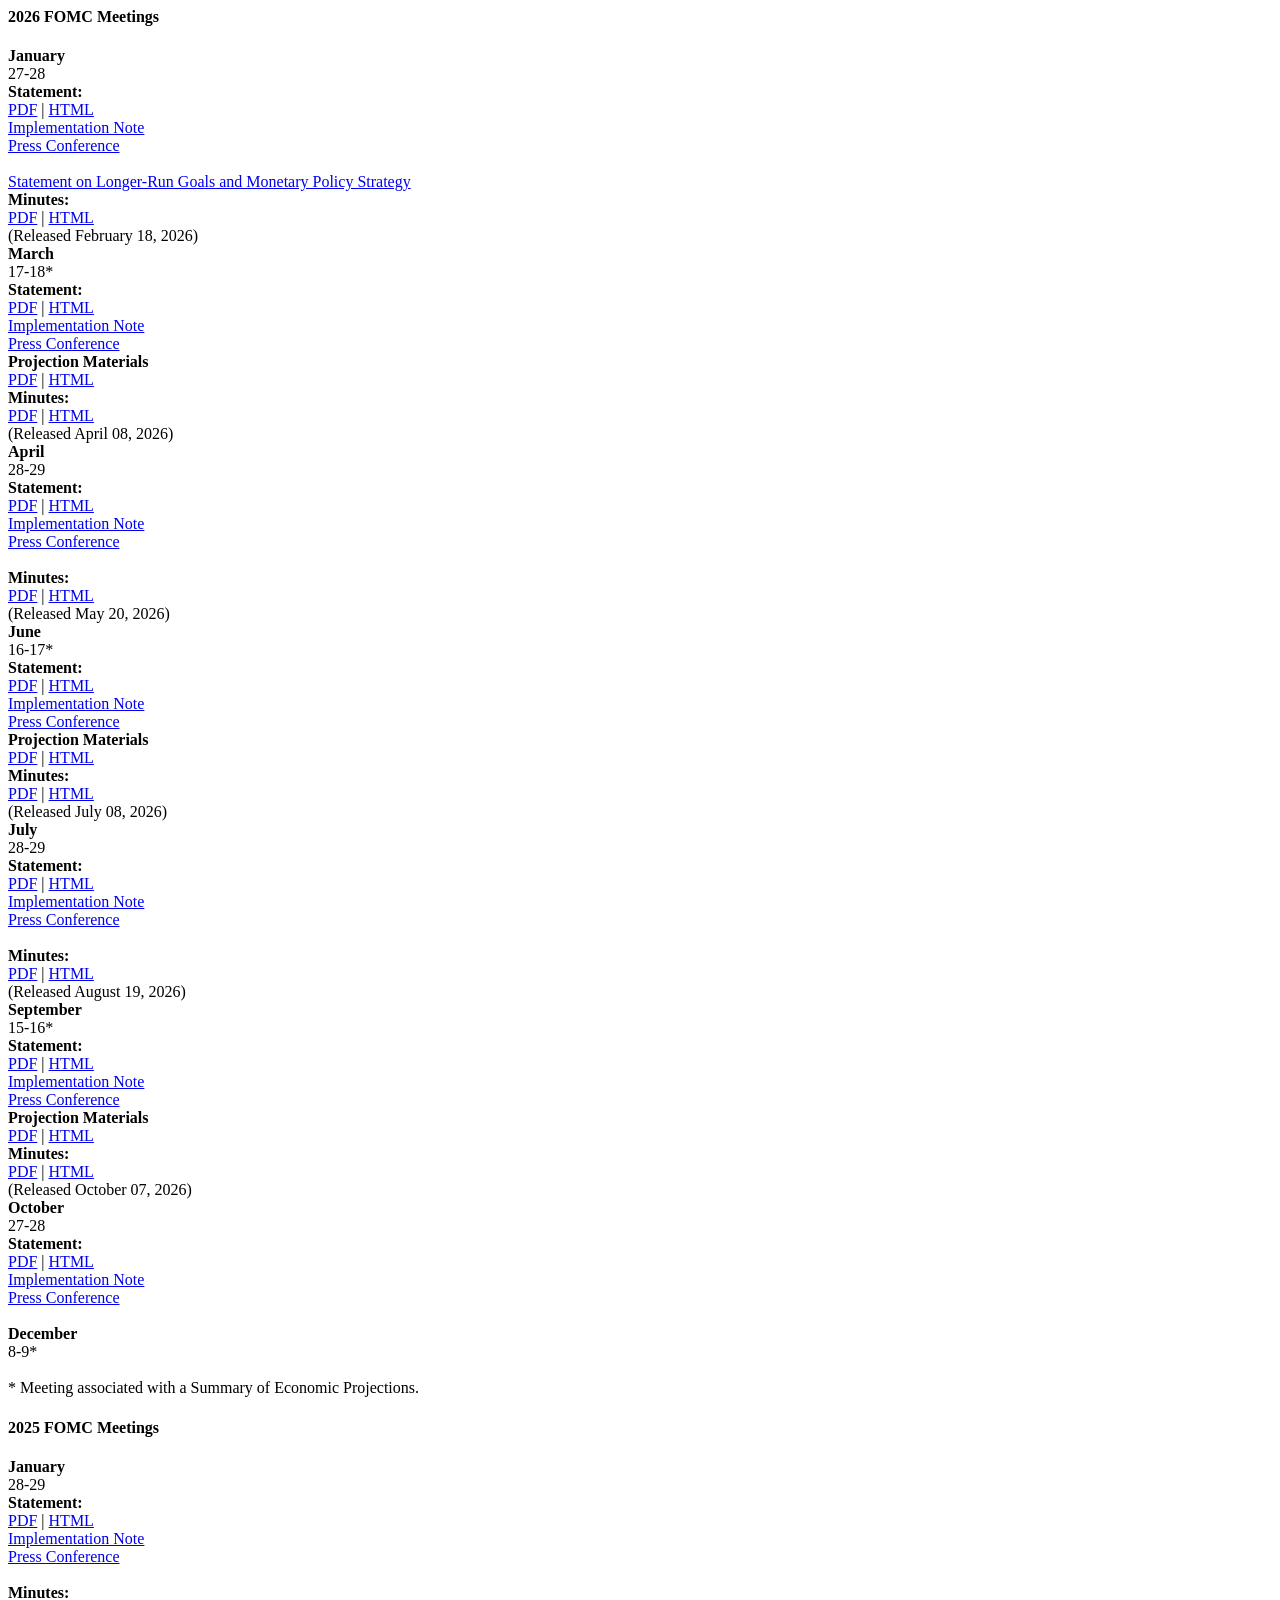
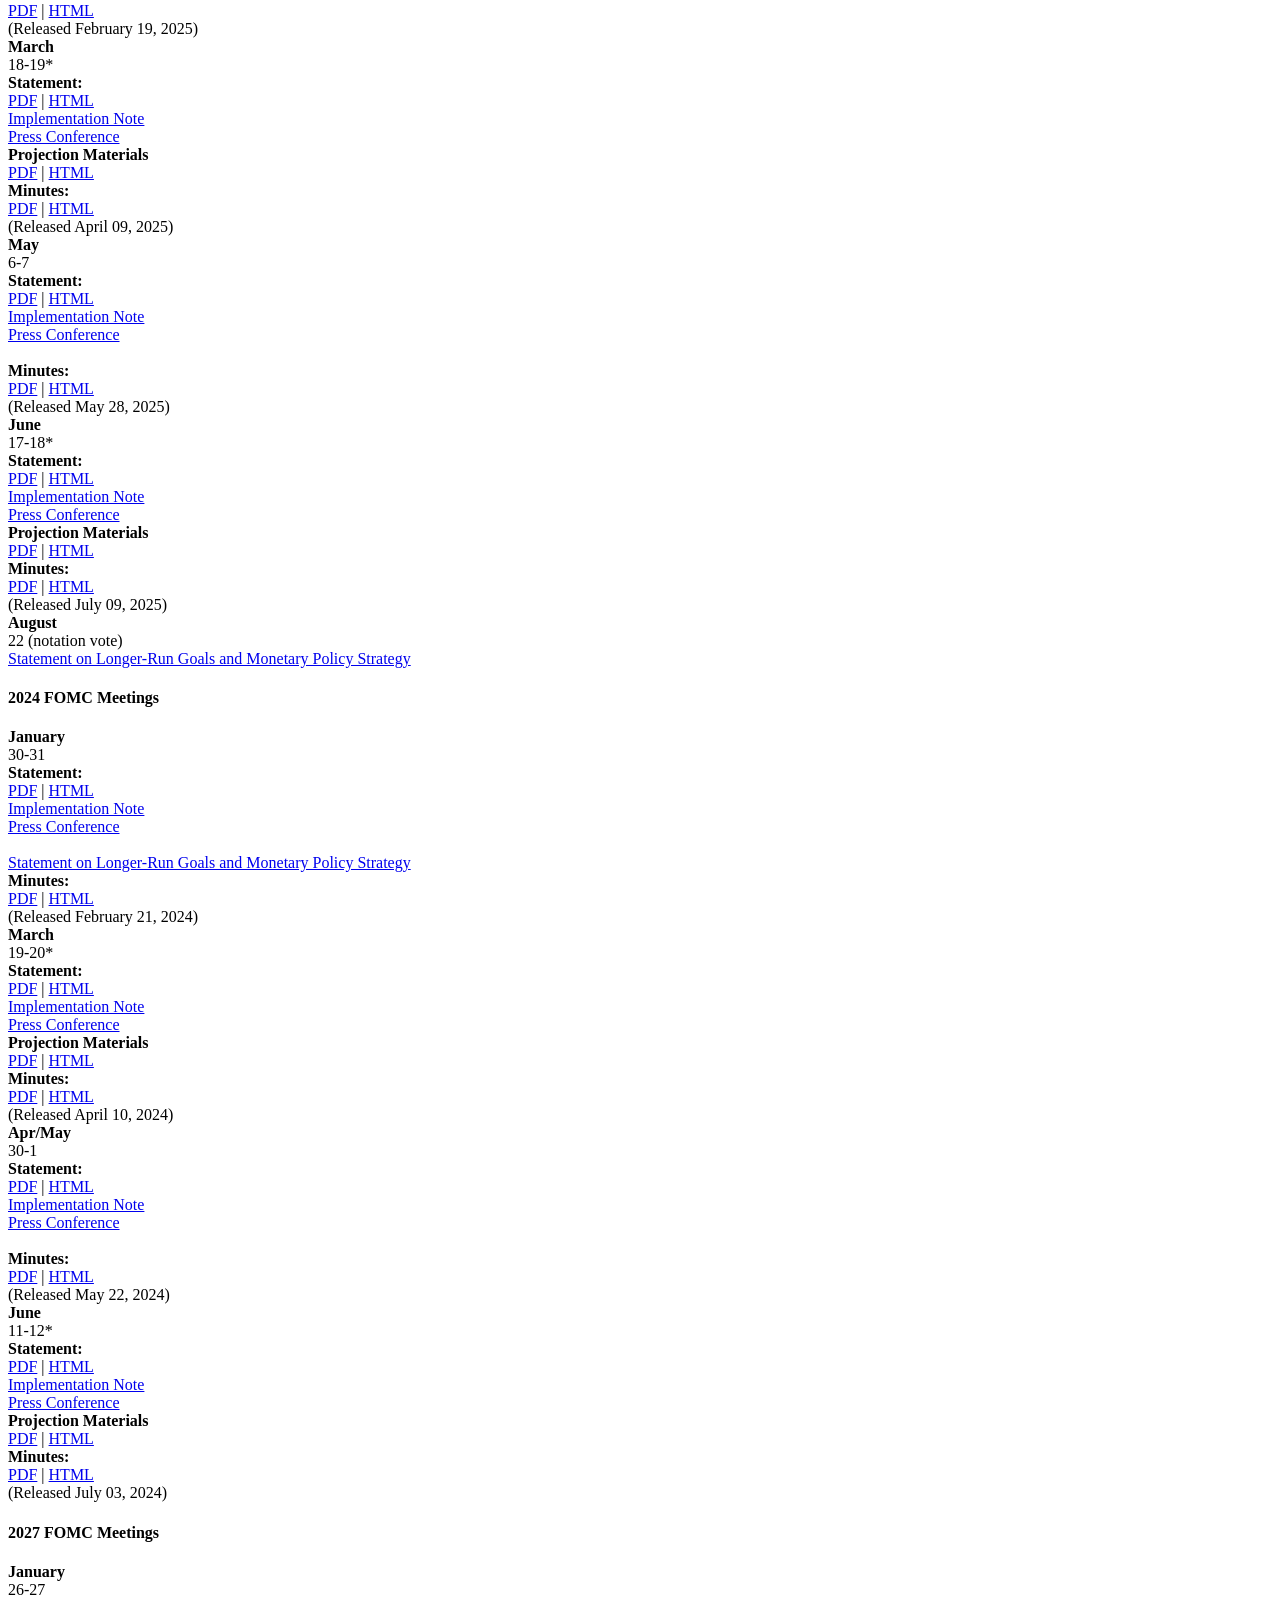
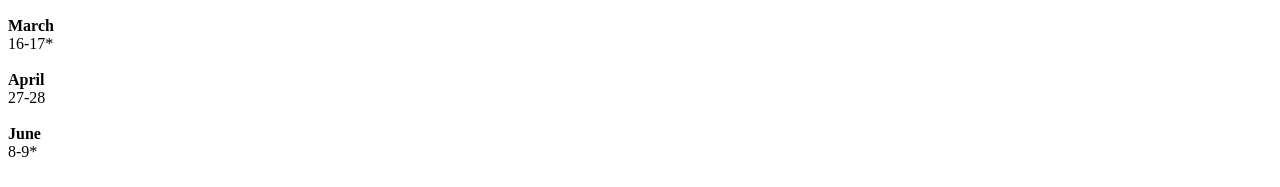
<file: tests/fixtures/fomc_calendar_sample.htm>
<!-- Trimmed from https://www.federalreserve.gov/monetarypolicy/fomccalendars.htm (fetched 2026-10-29). US-government work, public domain. Used only as a parser test fixture. -->
<html><body>
<div class="panel panel-default"><div class="panel-heading"><h4><a id="42828">2026 FOMC Meetings</a></h4></div>






        <div class="row fomc-meeting" ">
            <div class="fomc-meeting__month col-xs-5 col-sm-3 col-md-2"><strong>January</strong></div>
            <div class="fomc-meeting__date col-xs-4 col-sm-9 col-md-10 col-lg-1">27-28</div>
            <div class="col-xs-12 col-md-4 col-lg-2">
               <strong>Statement:</strong><br>
               <a href="/monetarypolicy/files/monetary20260128a1.pdf">PDF</a> | <a href="/newsevents/pressreleases/monetary20260128a.htm">HTML</a><br>
                <a href="/newsevents/pressreleases/monetary20260128a1.htm">Implementation Note</a>
            </div>
            <div class="col-xs-12 col-md-4 col-lg-3">
                <a href="/monetarypolicy/fomcpressconf20260128.htm">Press Conference</a><br>
                <br>
                <a href="/newsevents/pressreleases/monetary20260128b.htm">Statement on Longer-Run Goals and Monetary Policy Strategy</a>
            </div>
            <div class="col-xs-12 col-md-4 col-lg-4 fomc-meeting__minutes">
                <strong>Minutes:</strong><br>
                <a href="/monetarypolicy/files/fomcminutes20260128.pdf">PDF</a> | <a href="/monetarypolicy/fomcminutes20260128.htm">HTML</a>
                <br> (Released February 18, 2026)
            </div>
        </div>
        <div class="fomc-meeting--shaded row fomc-meeting" ">
            <div class="fomc-meeting--shaded fomc-meeting__month col-xs-5 col-sm-3 col-md-2"><strong>March</strong></div>
            <div class="fomc-meeting__date col-xs-4 col-sm-9 col-md-10 col-lg-1">17-18*</div>
            <div class="col-xs-12 col-md-4 col-lg-2">
               <strong>Statement:</strong><br>
               <a href="/monetarypolicy/files/monetary20260318a1.pdf">PDF</a> | <a href="/newsevents/pressreleases/monetary20260318a.htm">HTML</a><br>
                <a href="/newsevents/pressreleases/monetary20260318a1.htm">Implementation Note</a>
            </div>
            <div class="col-xs-12 col-md-4 col-lg-3">
                <a href="/monetarypolicy/fomcpresconf20260318.htm">Press Conference</a><br>
                <strong>Projection Materials</strong><br>
                <a href="/monetarypolicy/files/fomcprojtabl20260318.pdf">PDF</a> | <a href="/monetarypolicy/fomcprojtabl20260318.htm">HTML</a>
                <br>
            </div>
            <div class="col-xs-12 col-md-4 col-lg-4 fomc-meeting__minutes">
                <strong>Minutes:</strong><br>
                <a href="/monetarypolicy/files/fomcminutes20260318.pdf">PDF</a> | <a href="/monetarypolicy/fomcminutes20260318.htm">HTML</a>
                <br> (Released April 08, 2026)
            </div>
        </div>
        <div class="row fomc-meeting" ">
            <div class="fomc-meeting__month col-xs-5 col-sm-3 col-md-2"><strong>April</strong></div>
            <div class="fomc-meeting__date col-xs-4 col-sm-9 col-md-10 col-lg-1">28-29</div>
            <div class="col-xs-12 col-md-4 col-lg-2">
               <strong>Statement:</strong><br>
               <a href="/monetarypolicy/files/monetary20260429a1.pdf">PDF</a> | <a href="/newsevents/pressreleases/monetary20260429a.htm">HTML</a><br>
                <a href="/newsevents/pressreleases/monetary20260429a1.htm">Implementation Note</a>
            </div>
            <div class="col-xs-12 col-md-4 col-lg-3">
                <a href="/monetarypolicy/fomcpresconf20260429.htm">Press Conference</a><br>
                <br>
            </div>
            <div class="col-xs-12 col-md-4 col-lg-4 fomc-meeting__minutes">
                <strong>Minutes:</strong><br>
                <a href="/monetarypolicy/files/fomcminutes20260429.pdf">PDF</a> | <a href="/monetarypolicy/fomcminutes20260429.htm">HTML</a>
                <br> (Released May 20, 2026)
            </div>
        </div>
        <div class="fomc-meeting--shaded row fomc-meeting" ">
            <div class="fomc-meeting--shaded fomc-meeting__month col-xs-5 col-sm-3 col-md-2"><strong>June</strong></div>
            <div class="fomc-meeting__date col-xs-4 col-sm-9 col-md-10 col-lg-1">16-17*</div>
            <div class="col-xs-12 col-md-4 col-lg-2">
               <strong>Statement:</strong><br>
               <a href="/monetarypolicy/files/monetary20260617a1.pdf">PDF</a> | <a href="/newsevents/pressreleases/monetary20260617a.htm">HTML</a><br>
                <a href="/newsevents/pressreleases/monetary20260617a1.htm">Implementation Note</a>
            </div>
            <div class="col-xs-12 col-md-4 col-lg-3">
                <a href="/monetarypolicy/fomcpresconf20260617.htm">Press Conference</a><br>
                <strong>Projection Materials</strong><br>
                <a href="/monetarypolicy/files/fomcprojtabl20260617.pdf">PDF</a> | <a href="/monetarypolicy/fomcprojtabl20260617.htm">HTML</a>
                <br>
            </div>
            <div class="col-xs-12 col-md-4 col-lg-4 fomc-meeting__minutes">
                <strong>Minutes:</strong><br>
                <a href="/monetarypolicy/files/fomcminutes20260617.pdf">PDF</a> | <a href="/monetarypolicy/fomcminutes20260617.htm">HTML</a>
                <br> (Released July 08, 2026)
            </div>
        </div>
        <div class="row fomc-meeting" ">
            <div class="fomc-meeting__month col-xs-5 col-sm-3 col-md-2"><strong>July</strong></div>
            <div class="fomc-meeting__date col-xs-4 col-sm-9 col-md-10 col-lg-1">28-29</div>
            <div class="col-xs-12 col-md-4 col-lg-2">
               <strong>Statement:</strong><br>
               <a href="/monetarypolicy/files/monetary20260729a1.pdf">PDF</a> | <a href="/newsevents/pressreleases/monetary20260729a.htm">HTML</a><br>
                <a href="/newsevents/pressreleases/monetary20260729a1.htm">Implementation Note</a>
            </div>
            <div class="col-xs-12 col-md-4 col-lg-3">
                <a href="/monetarypolicy/fomcpresconf20260729.htm">Press Conference</a><br>
                <br>
            </div>
            <div class="col-xs-12 col-md-4 col-lg-4 fomc-meeting__minutes">
                <strong>Minutes:</strong><br>
                <a href="/monetarypolicy/files/fomcminutes20260729.pdf">PDF</a> | <a href="/monetarypolicy/fomcminutes20260729.htm">HTML</a>
                <br> (Released August 19, 2026)
            </div>
        </div>
        <div class="fomc-meeting--shaded row fomc-meeting" ">
            <div class="fomc-meeting--shaded fomc-meeting__month col-xs-5 col-sm-3 col-md-2"><strong>September</strong></div>
            <div class="fomc-meeting__date col-xs-4 col-sm-9 col-md-10 col-lg-1">15-16*</div>
            <div class="col-xs-12 col-md-4 col-lg-2">
               <strong>Statement:</strong><br>
               <a href="/monetarypolicy/files/monetary20260916a1.pdf">PDF</a> | <a href="/newsevents/pressreleases/monetary20260916a.htm">HTML</a><br>
                <a href="/newsevents/pressreleases/monetary20260916a1.htm">Implementation Note</a>
            </div>
            <div class="col-xs-12 col-md-4 col-lg-3">
                <a href="/monetarypolicy/fomcpresconf20260916.htm">Press Conference</a><br>
                <strong>Projection Materials</strong><br>
                <a href="/monetarypolicy/files/fomcprojtabl20260916.pdf">PDF</a> | <a href="/monetarypolicy/fomcprojtabl20260916.htm">HTML</a>
                <br>
            </div>
            <div class="col-xs-12 col-md-4 col-lg-4 fomc-meeting__minutes">
                <strong>Minutes:</strong><br>
                <a href="/monetarypolicy/files/fomcminutes20260916.pdf">PDF</a> | <a href="/monetarypolicy/fomcminutes20260916.htm">HTML</a>
                <br> (Released October 07, 2026)
            </div>
        </div>
        <div class="row fomc-meeting" ">
            <div class="fomc-meeting__month col-xs-5 col-sm-3 col-md-2"><strong>October</strong></div>
            <div class="fomc-meeting__date col-xs-4 col-sm-9 col-md-10 col-lg-1">27-28</div>
            <div class="col-xs-12 col-md-4 col-lg-2">
               <strong>Statement:</strong><br>
               <a href="/monetarypolicy/files/monetary20261028a1.pdf">PDF</a> | <a href="/newsevents/pressreleases/monetary20261028a.htm">HTML</a><br>
                <a href="/newsevents/pressreleases/monetary20261028a1.htm">Implementation Note</a>
            </div>
            <div class="col-xs-12 col-md-4 col-lg-3">
                <a href="/monetarypolicy/fomcpresconf20261028.htm">Press Conference</a><br>
                <br>
            </div>
            <div class="col-xs-12 col-md-4 col-lg-4 fomc-meeting__minutes">
            </div>
        </div>
        <div class="fomc-meeting--shaded row fomc-meeting" ">
            <div class="fomc-meeting--shaded fomc-meeting__month col-xs-5 col-sm-3 col-md-2"><strong>December</strong></div>
            <div class="fomc-meeting__date col-xs-4 col-sm-9 col-md-10 col-lg-1">8-9*</div>
            <div class="col-xs-12 col-md-4 col-lg-2">
            </div>
            <div class="col-xs-12 col-md-4 col-lg-3">
                <br>
            </div>
            <div class="col-xs-12 col-md-4 col-lg-4 fomc-meeting__minutes">
            </div>
        </div>
<div class="panel-footer">* Meeting associated with a Summary of Economic Projections.  </div>
</div>
</div>
<div class="panel panel-default"><div class="panel-heading"><h4><a id="42827">2025 FOMC Meetings</a></h4></div>






        <div class="row fomc-meeting" ">
            <div class="fomc-meeting__month col-xs-5 col-sm-3 col-md-2"><strong>January</strong></div>
            <div class="fomc-meeting__date col-xs-4 col-sm-9 col-md-10 col-lg-1">28-29</div>
            <div class="col-xs-12 col-md-4 col-lg-2">
               <strong>Statement:</strong><br>
               <a href="/monetarypolicy/files/monetary20250129a1.pdf">PDF</a> | <a href="/newsevents/pressreleases/monetary20250129a.htm">HTML</a><br>
                <a href="/newsevents/pressreleases/monetary20250129a1.htm">Implementation Note</a>
            </div>
            <div class="col-xs-12 col-md-4 col-lg-3">
                <a href="/monetarypolicy/fomcpresconf20250129.htm">Press Conference</a><br>
                <br>
            </div>
            <div class="col-xs-12 col-md-4 col-lg-4 fomc-meeting__minutes">
                <strong>Minutes:</strong><br>
                <a href="/monetarypolicy/files/fomcminutes20250129.pdf">PDF</a> | <a href="/monetarypolicy/fomcminutes20250129.htm">HTML</a>
                <br> (Released February 19, 2025)
            </div>
        </div>
        <div class="fomc-meeting--shaded row fomc-meeting" ">
            <div class="fomc-meeting--shaded fomc-meeting__month col-xs-5 col-sm-3 col-md-2"><strong>March</strong></div>
            <div class="fomc-meeting__date col-xs-4 col-sm-9 col-md-10 col-lg-1">18-19*</div>
            <div class="col-xs-12 col-md-4 col-lg-2">
               <strong>Statement:</strong><br>
               <a href="/monetarypolicy/files/monetary20250319a1.pdf">PDF</a> | <a href="/newsevents/pressreleases/monetary20250319a.htm">HTML</a><br>
                <a href="/newsevents/pressreleases/monetary20250319a1.htm">Implementation Note</a>
            </div>
            <div class="col-xs-12 col-md-4 col-lg-3">
                <a href="/monetarypolicy/fomcpresconf20250319.htm">Press Conference</a><br>
                <strong>Projection Materials</strong><br>
                <a href="/monetarypolicy/files/fomcprojtabl20250319.pdf">PDF</a> | <a href="/monetarypolicy/fomcprojtabl20250319.htm">HTML</a>
                <br>
            </div>
            <div class="col-xs-12 col-md-4 col-lg-4 fomc-meeting__minutes">
                <strong>Minutes:</strong><br>
                <a href="/monetarypolicy/files/fomcminutes20250319.pdf">PDF</a> | <a href="/monetarypolicy/fomcminutes20250319.htm">HTML</a>
                <br> (Released April 09, 2025)
            </div>
        </div>
        <div class="row fomc-meeting" ">
            <div class="fomc-meeting__month col-xs-5 col-sm-3 col-md-2"><strong>May</strong></div>
            <div class="fomc-meeting__date col-xs-4 col-sm-9 col-md-10 col-lg-1">6-7</div>
            <div class="col-xs-12 col-md-4 col-lg-2">
               <strong>Statement:</strong><br>
               <a href="/monetarypolicy/files/monetary20250507a1.pdf">PDF</a> | <a href="/newsevents/pressreleases/monetary20250507a.htm">HTML</a><br>
                <a href="/newsevents/pressreleases/monetary20250507a1.htm">Implementation Note</a>
            </div>
            <div class="col-xs-12 col-md-4 col-lg-3">
                <a href="/monetarypolicy/fomcpresconf20250507.htm">Press Conference</a><br>
                <br>
            </div>
            <div class="col-xs-12 col-md-4 col-lg-4 fomc-meeting__minutes">
                <strong>Minutes:</strong><br>
                <a href="/monetarypolicy/files/fomcminutes20250507.pdf">PDF</a> | <a href="/monetarypolicy/fomcminutes20250507.htm">HTML</a>
                <br> (Released May 28, 2025)
            </div>
        </div>
        <div class="fomc-meeting--shaded row fomc-meeting" ">
            <div class="fomc-meeting--shaded fomc-meeting__month col-xs-5 col-sm-3 col-md-2"><strong>June</strong></div>
            <div class="fomc-meeting__date col-xs-4 col-sm-9 col-md-10 col-lg-1">17-18*</div>
            <div class="col-xs-12 col-md-4 col-lg-2">
               <strong>Statement:</strong><br>
               <a href="/monetarypolicy/files/monetary20250618a1.pdf">PDF</a> | <a href="/newsevents/pressreleases/monetary20250618a.htm">HTML</a><br>
                <a href="/newsevents/pressreleases/monetary20250618a1.htm">Implementation Note</a>
            </div>
            <div class="col-xs-12 col-md-4 col-lg-3">
                <a href="/monetarypolicy/fomcpresconf20250618.htm">Press Conference</a><br>
                <strong>Projection Materials</strong><br>
                <a href="/monetarypolicy/files/fomcprojtabl20250618.pdf">PDF</a> | <a href="/monetarypolicy/fomcprojtabl20250618.htm">HTML</a>
                <br>
            </div>
            <div class="col-xs-12 col-md-4 col-lg-4 fomc-meeting__minutes">
                <strong>Minutes:</strong><br>
                <a href="/monetarypolicy/files/fomcminutes20250618.pdf">PDF</a> | <a href="/monetarypolicy/fomcminutes20250618.htm">HTML</a>
                <br> (Released July 09, 2025)
            </div>
        </div>
        <div class="fomc-meeting--shaded row fomc-meeting">
    <div class="fomc-meeting__month col-xs-5 col-sm-3 col-md-2"><strong>August</strong></div>
    <div class="fomc-meeting__date col-xs-4 col-sm-9 col-md-10 col-lg-2">22 (notation vote)</div>
    <div class="col-xs-12 col-md-4 col-lg-2">
                <a href="/newsevents/pressreleases/monetary20250822a.htm">Statement on Longer-Run Goals and Monetary Policy Strategy</a>
    </div>
    <div class="col-xs-12 col-md-4 col-lg-2">
    </div>
    <div class="col-xs-12 col-md-4 col-lg-4 fomc-meeting__minutes">
    </div>
</div>
        </div>
<div class="panel panel-default"><div class="panel-heading"><h4><a id="39116">2024 FOMC Meetings</a></h4></div>






        <div class="row fomc-meeting" ">
            <div class="fomc-meeting__month col-xs-5 col-sm-3 col-md-2"><strong>January</strong></div>
            <div class="fomc-meeting__date col-xs-4 col-sm-9 col-md-10 col-lg-1">30-31</div>
            <div class="col-xs-12 col-md-4 col-lg-2">
               <strong>Statement:</strong><br>
               <a href="/monetarypolicy/files/monetary20240131a1.pdf">PDF</a> | <a href="/newsevents/pressreleases/monetary20240131a.htm">HTML</a><br>
                <a href="/newsevents/pressreleases/monetary20240131a1.htm">Implementation Note</a>
            </div>
            <div class="col-xs-12 col-md-4 col-lg-3">
                <a href="/monetarypolicy/fomcpresconf20240131.htm">Press Conference</a><br>
                <br>
                <a href="/newsevents/pressreleases/monetary20240131b.htm">Statement on Longer-Run Goals and Monetary Policy Strategy</a>
            </div>
            <div class="col-xs-12 col-md-4 col-lg-4 fomc-meeting__minutes">
                <strong>Minutes:</strong><br>
                <a href="/monetarypolicy/files/fomcminutes20240131.pdf">PDF</a> | <a href="/monetarypolicy/fomcminutes20240131.htm">HTML</a>
                <br> (Released February 21, 2024)
            </div>
        </div>
        <div class="fomc-meeting--shaded row fomc-meeting" ">
            <div class="fomc-meeting--shaded fomc-meeting__month col-xs-5 col-sm-3 col-md-2"><strong>March</strong></div>
            <div class="fomc-meeting__date col-xs-4 col-sm-9 col-md-10 col-lg-1">19-20*</div>
            <div class="col-xs-12 col-md-4 col-lg-2">
               <strong>Statement:</strong><br>
               <a href="/monetarypolicy/files/monetary20240320a1.pdf">PDF</a> | <a href="/newsevents/pressreleases/monetary20240320a.htm">HTML</a><br>
                <a href="/newsevents/pressreleases/monetary20240320a1.htm">Implementation Note</a>
            </div>
            <div class="col-xs-12 col-md-4 col-lg-3">
                <a href="/monetarypolicy/fomcpresconf20240320.htm">Press Conference</a><br>
                <strong>Projection Materials</strong><br>
                <a href="/monetarypolicy/files/fomcprojtabl20240320.pdf">PDF</a> | <a href="/monetarypolicy/fomcprojtabl20240320.htm">HTML</a>
                <br>
            </div>
            <div class="col-xs-12 col-md-4 col-lg-4 fomc-meeting__minutes">
                <strong>Minutes:</strong><br>
                <a href="/monetarypolicy/files/fomcminutes20240320.pdf">PDF</a> | <a href="/monetarypolicy/fomcminutes20240320.htm">HTML</a>
                <br> (Released April 10, 2024)
            </div>
        </div>
        <div class="row fomc-meeting" ">
            <div class="fomc-meeting__month col-xs-5 col-sm-3 col-md-2"><strong>Apr/May</strong></div>
            <div class="fomc-meeting__date col-xs-4 col-sm-9 col-md-10 col-lg-1">30-1</div>
            <div class="col-xs-12 col-md-4 col-lg-2">
               <strong>Statement:</strong><br>
               <a href="/monetarypolicy/files/monetary20240501a1.pdf">PDF</a> | <a href="/newsevents/pressreleases/monetary20240501a.htm">HTML</a><br>
                <a href="/newsevents/pressreleases/monetary20240501a1.htm">Implementation Note</a>
            </div>
            <div class="col-xs-12 col-md-4 col-lg-3">
                <a href="/monetarypolicy/fomcpresconf20240501.htm">Press Conference</a><br>
                <br>
            </div>
            <div class="col-xs-12 col-md-4 col-lg-4 fomc-meeting__minutes">
                <strong>Minutes:</strong><br>
                <a href="/monetarypolicy/files/fomcminutes20240501.pdf">PDF</a> | <a href="/monetarypolicy/fomcminutes20240501.htm">HTML</a>
                <br> (Released May 22, 2024)
            </div>
        </div>
        <div class="fomc-meeting--shaded row fomc-meeting" ">
            <div class="fomc-meeting--shaded fomc-meeting__month col-xs-5 col-sm-3 col-md-2"><strong>June</strong></div>
            <div class="fomc-meeting__date col-xs-4 col-sm-9 col-md-10 col-lg-1">11-12*</div>
            <div class="col-xs-12 col-md-4 col-lg-2">
               <strong>Statement:</strong><br>
               <a href="/monetarypolicy/files/monetary20240612a1.pdf">PDF</a> | <a href="/newsevents/pressreleases/monetary20240612a.htm">HTML</a><br>
                <a href="/newsevents/pressreleases/monetary20240612a1.htm">Implementation Note</a>
            </div>
            <div class="col-xs-12 col-md-4 col-lg-3">
                <a href="/monetarypolicy/fomcpresconf20240612.htm">Press Conference</a><br>
                <strong>Projection Materials</strong><br>
                <a href="/monetarypolicy/files/fomcprojtabl20240612.pdf">PDF</a> | <a href="/monetarypolicy/fomcprojtabl20240612.htm">HTML</a>
                <br>
            </div>
            <div class="col-xs-12 col-md-4 col-lg-4 fomc-meeting__minutes">
                <strong>Minutes:</strong><br>
                <a href="/monetarypolicy/files/fomcminutes20240612.pdf">PDF</a> | <a href="/monetarypolicy/fomcminutes20240612.htm">HTML</a>
                <br> (Released July 03, 2024)
            </div>
        </div>
        </div>
<div class="panel panel-default"><div class="panel-heading"><h4><a id="45694">2027 FOMC Meetings</a></h4></div>






        <div class="row fomc-meeting" ">
            <div class="fomc-meeting__month col-xs-5 col-sm-3 col-md-2"><strong>January</strong></div>
            <div class="fomc-meeting__date col-xs-4 col-sm-9 col-md-10 col-lg-1">26-27</div>
            <div class="col-xs-12 col-md-4 col-lg-2">
            </div>
            <div class="col-xs-12 col-md-4 col-lg-3">
                <br>
            </div>
            <div class="col-xs-12 col-md-4 col-lg-4 fomc-meeting__minutes">
            </div>
        </div>
        <div class="fomc-meeting--shaded row fomc-meeting" ">
            <div class="fomc-meeting--shaded fomc-meeting__month col-xs-5 col-sm-3 col-md-2"><strong>March</strong></div>
            <div class="fomc-meeting__date col-xs-4 col-sm-9 col-md-10 col-lg-1">16-17*</div>
            <div class="col-xs-12 col-md-4 col-lg-2">
            </div>
            <div class="col-xs-12 col-md-4 col-lg-3">
                <br>
            </div>
            <div class="col-xs-12 col-md-4 col-lg-4 fomc-meeting__minutes">
            </div>
        </div>
        <div class="row fomc-meeting" ">
            <div class="fomc-meeting__month col-xs-5 col-sm-3 col-md-2"><strong>April</strong></div>
            <div class="fomc-meeting__date col-xs-4 col-sm-9 col-md-10 col-lg-1">27-28</div>
            <div class="col-xs-12 col-md-4 col-lg-2">
            </div>
            <div class="col-xs-12 col-md-4 col-lg-3">
                <br>
            </div>
            <div class="col-xs-12 col-md-4 col-lg-4 fomc-meeting__minutes">
            </div>
        </div>
        <div class="fomc-meeting--shaded row fomc-meeting" ">
            <div class="fomc-meeting--shaded fomc-meeting__month col-xs-5 col-sm-3 col-md-2"><strong>June</strong></div>
            <div class="fomc-meeting__date col-xs-4 col-sm-9 col-md-10 col-lg-1">8-9*</div>
            <div class="col-xs-12 col-md-4 col-lg-2">
            </div>
            <div class="col-xs-12 col-md-4 col-lg-3">
                <br>
            </div>
            <div class="col-xs-12 col-md-4 col-lg-4 fomc-meeting__minutes">
            </div>
        </div>
        </div>
</body></html>
</file>
